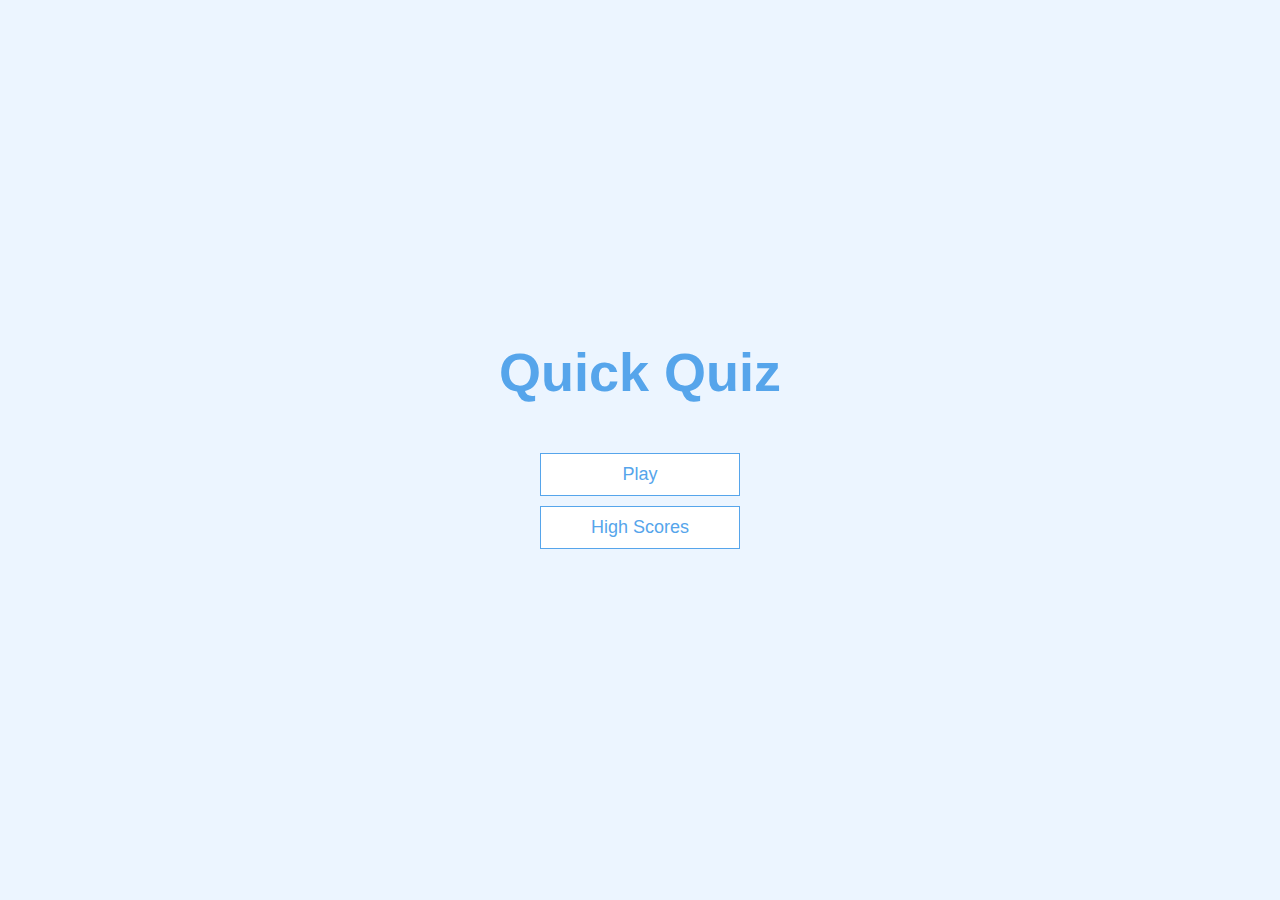
<file: index.html>
<!DOCTYPE html>
<html lang="en">
  <head>
    <meta charset="UTF-8" />
    <meta name="viewport" content="width=device-width, initial-scale=1.0" />
    <meta http-equiv="X-UA-Compatible" content="ie=edge" />
    <title>Quick Quiz</title>
    <link rel="stylesheet" href="app.css" />
  </head>

  <body>
      <div class="container">
         <div id="home" class="flex-center flex-column">
             <h1>Quick Quiz</h1>
             <a class="btn" href="/game.html">Play</a>
             <a class="btn" href="/highscores.html">High Scores</a>
         </div>
      </div>
  </body>
</html>
</file>
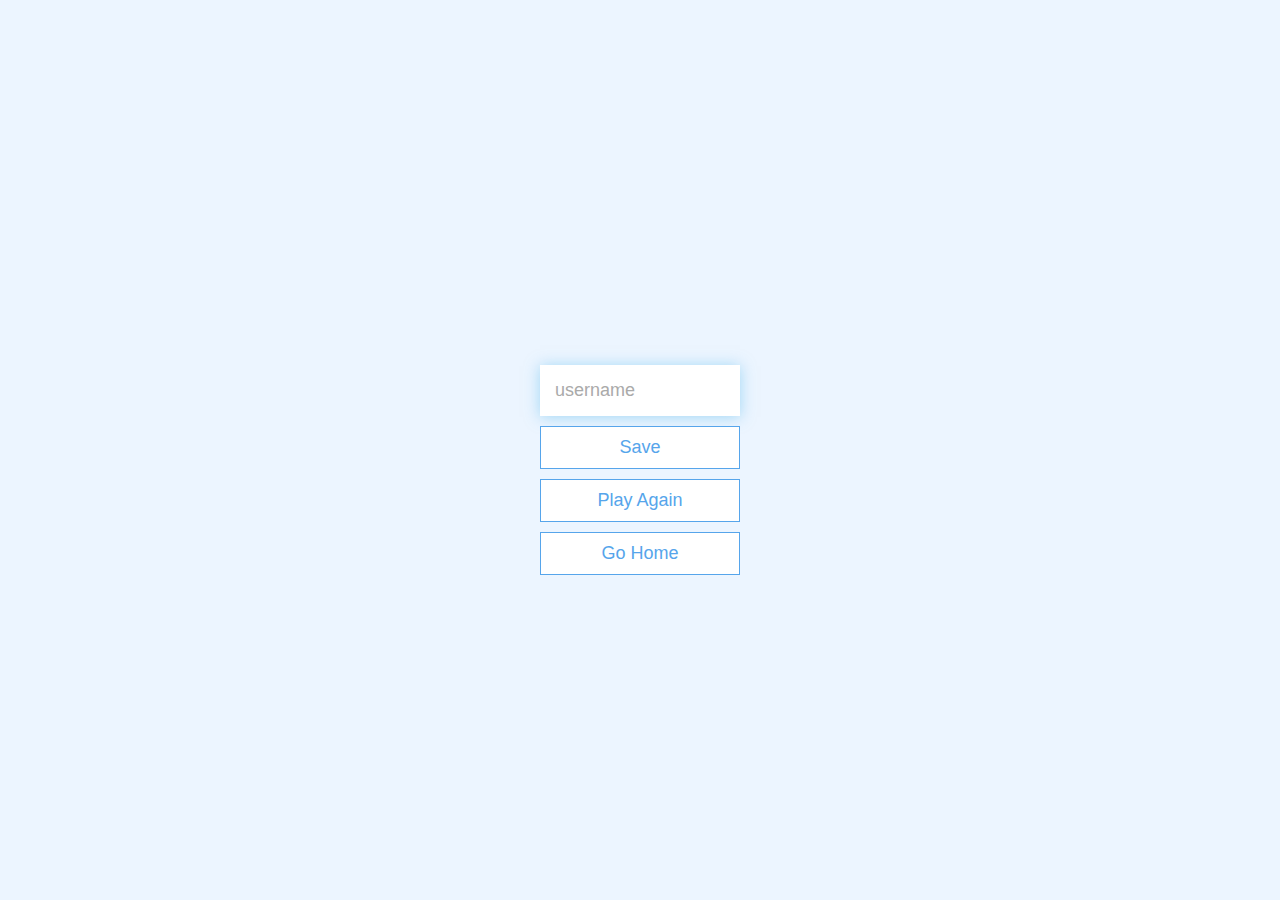
<file: end.html>
<!DOCTYPE html>
<html lang="en">
  <head>
    <meta charset="UTF-8" />
    <meta name="viewport" content="width=device-width, initial-scale=1.0" />
    <meta http-equiv="X-UA-Compatible" content="ie=edge" />
    <title>Congrats!</title>
    <link rel="stylesheet" href="app.css" />
  </head>
  <body>
    <div class="container">
      <div id="end" class="flex-center flex-column">
          <h1 id="finalScore"></h1>
          <form>
              <input
                type="text"
                name="username"
                id="username"
                placeholder="username" />
              <button
                type="submit"
                class="btn"
                id="saveScoreBtn"
                onclick="saveHighScore(event)"
                disabled>
                Save
              </button>
          </form>
          <a class="btn" href="/game.html">Play Again</a>
          <a class="btn" href="/">Go Home</a>
      </div>
    </div>
    <script src="end.js"></script>
  </body>
</html>
</file>
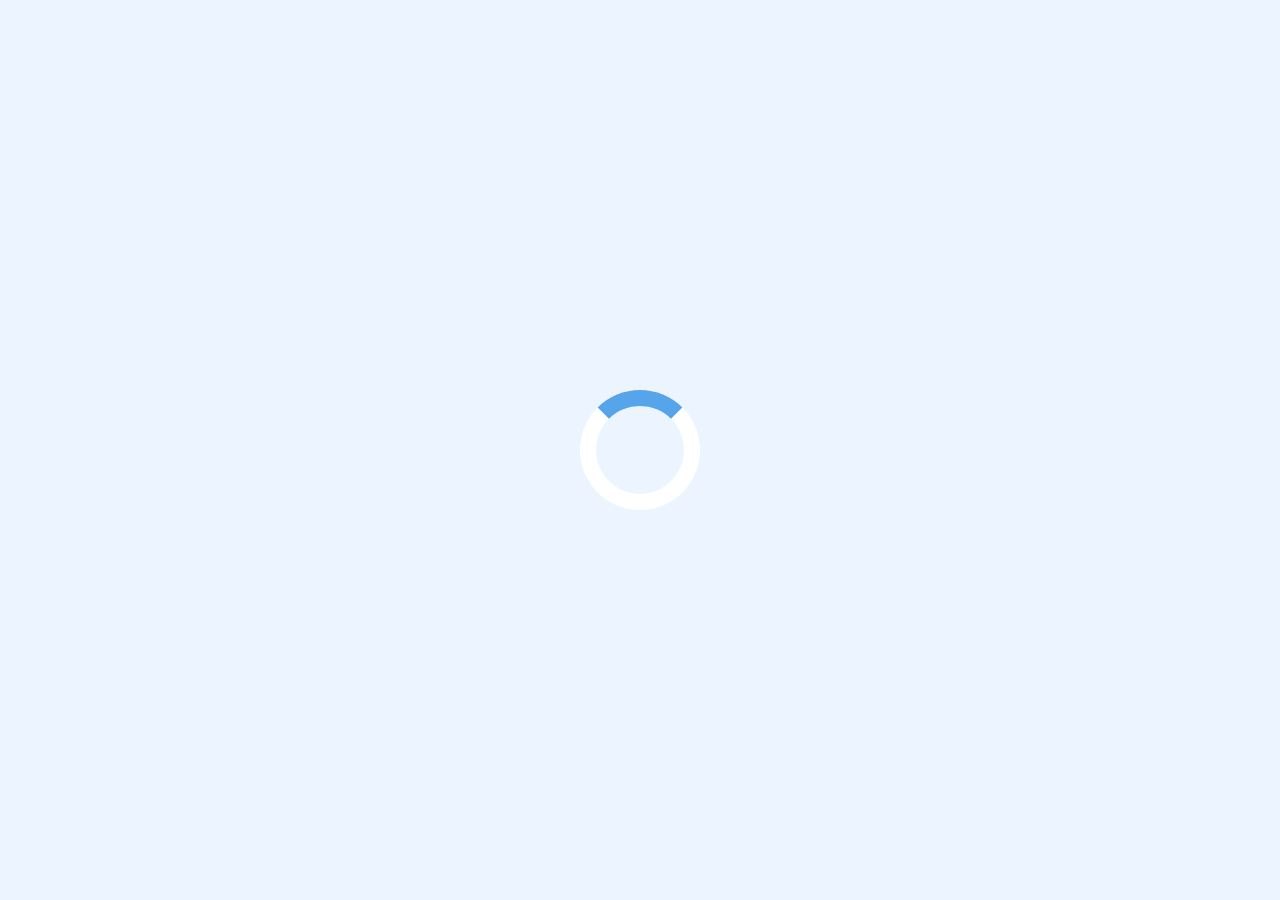
<file: game.html>
<!DOCTYPE html>
<html lang="en">
  <head>
    <meta charset="UTF-8" />
    <meta name="viewport" content="width=device-width, initial-scale=1.0" />
    <meta http-equiv="X-UA-Compatible" content="ie=edge" />
    <title>Quick Quiz - Play</title>
    <link rel="stylesheet" href="app.css" />
    <link rel="stylesheet" href="game.css" />
  </head>

  <body>
      <div class="container">
          <div id="loader"></div>
          <div id="game" class="justify-center flex-center hidden">
              <div id="hud">
                  <div id="hud-item">
                      <p id="progressText" class="hud-prefix">
                          Question
                      </p>
                      <div id="progressBar">
                          <div id="progressBarFull"></div>
                      </div>
                  </div>
                  <div id="hud-item">
                      <p class="hud-prefix">
                          Score
                      </p>
                      <h1 class="hud-main-text" id="score">
                          0
                      </h1>
                  </div>
              </div>

              <h2 id="question">What is this?</h2>
              <div class="choice-container">
                  <p class="choice-prefix">A</p>
                  <p class="choice-text" data-number="1">Choice 1</p>
              </div>

              <div class="choice-container">
                  <p class="choice-prefix">B</p>
                  <p class="choice-text" data-number="2">Choice 2</p>
              </div>

              <div class="choice-container">
                  <p class="choice-prefix">C</p>
                  <p class="choice-text" data-number="3">Choice 3</p>
              </div>

              <div class="choice-container">
                  <p class="choice-prefix">D</p>
                  <p class="choice-text" data-number="4">Choice 4</p>
              </div>
          </div>
      </div>
      <script src="game.js"></script>
  </body>
</html>
</file>
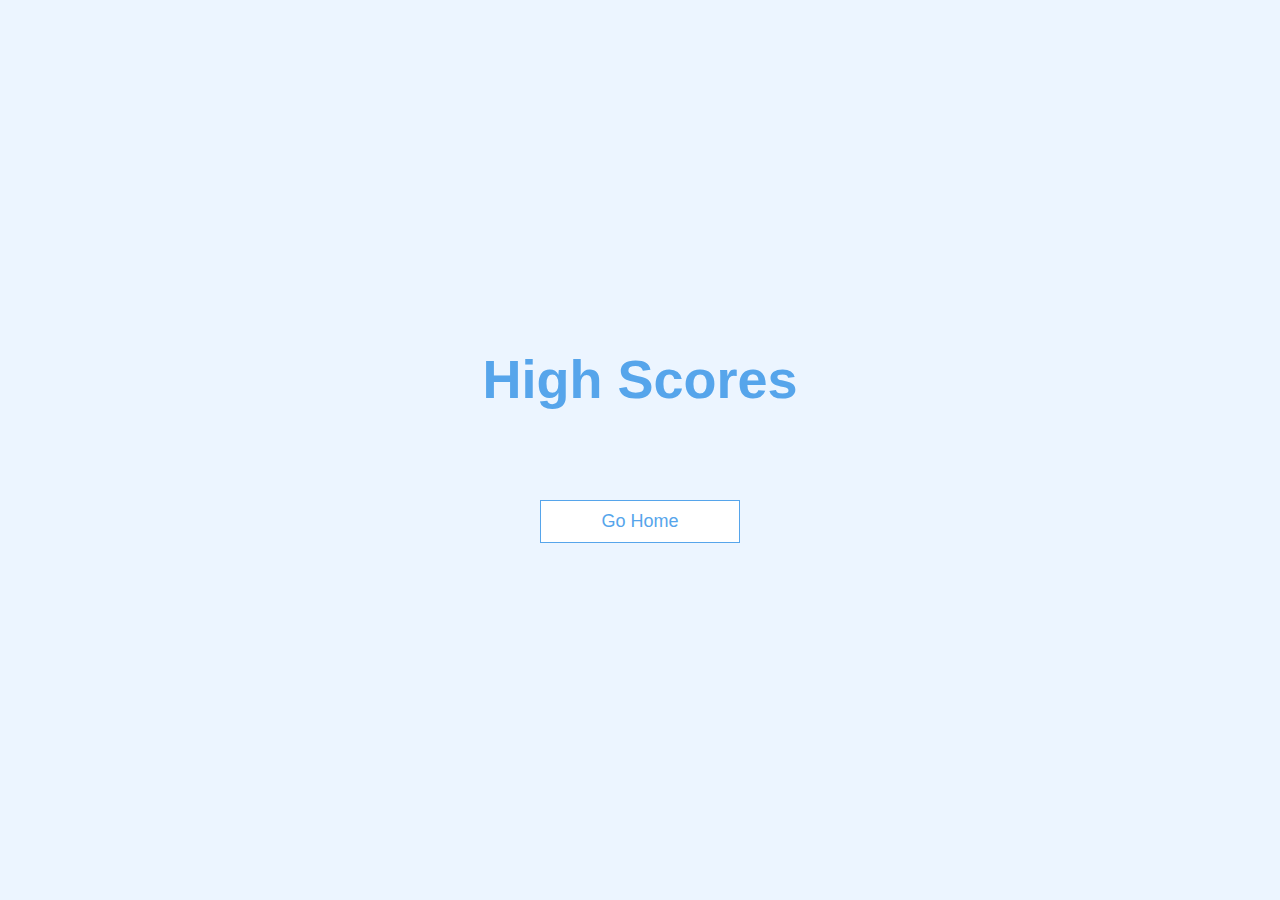
<file: highscores.html>
<!DOCTYPE html>
<html lang="en">
  <head>
    <meta charset="UTF-8" />
    <meta name="viewport" content="width=device-width, initial-scale=1.0" />
    <meta http-equiv="X-UA-Compatible" content="ie=edge" />
    <title>High Scores</title>
    <link rel="stylesheet" href="app.css" />
    <link rel="stylesheet" href="highscores.css" />
  </head>
  <body>
    <div class="container">
        <div id="highScores" class="flex-center flex-column">
            <h1 id="finalScore">High Scores</h1>
            <ul id="highScoresList"></ul>
            <a class="btn" href="/">Go Home</a>
        </div>
    </div>
    <script src="highscores.js"></script>
  </body>
</html>
</file>
<file: app.css>
:root {
    background-color: #ecf5ff;
    font-size: 62.5%;
}

* {
    box-sizing: border-box;
    font-family: Arial, Helvetica, sans-serif;
    margin: 0;
    padding: 0;
    color: #333;
}

h1,
h2,
h3,
h4 {
    margin-bottom: 1rem;
}

h1 {
    font-size: 5.4rem;
    color: #56a5eb;
    margin-bottom: 5rem;
}

h1 > span {
    font-size: 2.4rem;
    font-weight: 500;
}

h2 {
    font-size: 4.2rem;
    margin-bottom: 4rem;
    font-weight: 700;
}

h3 {
    font-size: 2.8rem;
    font-weight: 500;
}

.container {
    width: 100vw;
    height: 100vh;
    display: flex;
    justify-content: center;
    align-items: center;
    max-width: 80rem;
    margin: 0 auto;
    padding: 2rem;
}
  
.container > * {
    width: 100%;
}

.flex-column {
    display: flex;
    flex-direction: column;
}

.flex-center {
    justify-content: center;
    align-items: center;
}

.justify-center {
    justify-content: center;
}

.text-center {
    text-align: center;
}

.hidden {
    display: none;
}

/* BUTTONS */
.btn {
    font-size: 1.8rem;
    padding: 1rem 0;
    width: 20rem;
    text-align: center;
    border: 0.1rem solid #56a5eb;
    margin-bottom: 1rem;
    text-decoration: none;
    color: #56a5eb;
    background-color: white;
}
  
.btn:hover {
    cursor: pointer;
    box-shadow: 0 0.4rem 1.4rem 0 rgba(86, 185, 235, 0.5);
    transform: translateY(-0.1rem);
    transition: transform 150ms;
}
  
.btn[disabled]:hover {
    cursor: not-allowed;
    box-shadow: none;
    transform: none;
}

form {
    width: 100%;
    display: flex;
    flex-direction: column;
    align-items: center;
}

input {
    width: 20rem;
    margin-bottom: 1rem;
    padding: 1.5rem;
    font-size: 1.8rem;
    border: none;
    box-shadow: 0 0.1rem 1.4rem 0 rgba(86, 185, 235, 0.5);
}

input::placeholder {
    color: #aaa;
}
</file>
<file: game.css>
.choice-container {
    display: flex;
    margin-bottom: 0.5rem;
    width: 100%;
    font-size: 1.8rem;
    border: 0.1rem solid rgb(86, 165, 235, 0.25);
    background-color: white;
 }

 .choice-container:hover {
    cursor: pointer;
    box-shadow: 0 0.4rem 1.4rem 0 rgba(86, 185, 235, 0.5);
    transform: translateY(-0.1rem);
    transition: transform 150ms;
}

.choice-prefix {
    padding: 1.5rem 2.5rem;
    background-color: #56a5eb;
    color: white;
}

.choice-text {
    padding: 1.5rem;
    width: 100%
}

.correct {
    background-color: #28a745;
}

.incorrect {
    background-color: #dc3545;
}

#hud {
    display: flex;
    justify-content: space-between;
}

.hud-prefix {
    text-align: center;
    font-size: 2rem;
}

.hud-main-text {
    text-align: center;
}

#progressBar {
    width: 20rem;
    height: 4rem;
    border: 0.3rem solid #56a5eb;
    margin-top: 1.5rem;
}

#progressBarFull {
    height: 3.4rem;
    background-color: #56a5eb;
    width: 0%;
}

#loader {
    border: 1.6rem solid white;
    border-radius: 50%;
    border-top: 1.6rem solid #56a5eb;
    width: 12rem;
    height: 12rem;
    animation: spin 2s linear infinite;
}

@keyframes spin {
    0% {
      transform: rotate(0deg);
    }
    100% {
      transform: rotate(360deg);
    }
  }
</file>
<file: highscores.css>
#highScoresList {
    list-style: none;
    padding-left: 0;
    margin-bottom: 4rem;
}

.high-score {
    font-size: 2.8rem;
    margin-bottom: 0.5rem;
}

.high-score:hover {
    transform: scale(1.025);
}
</file>
